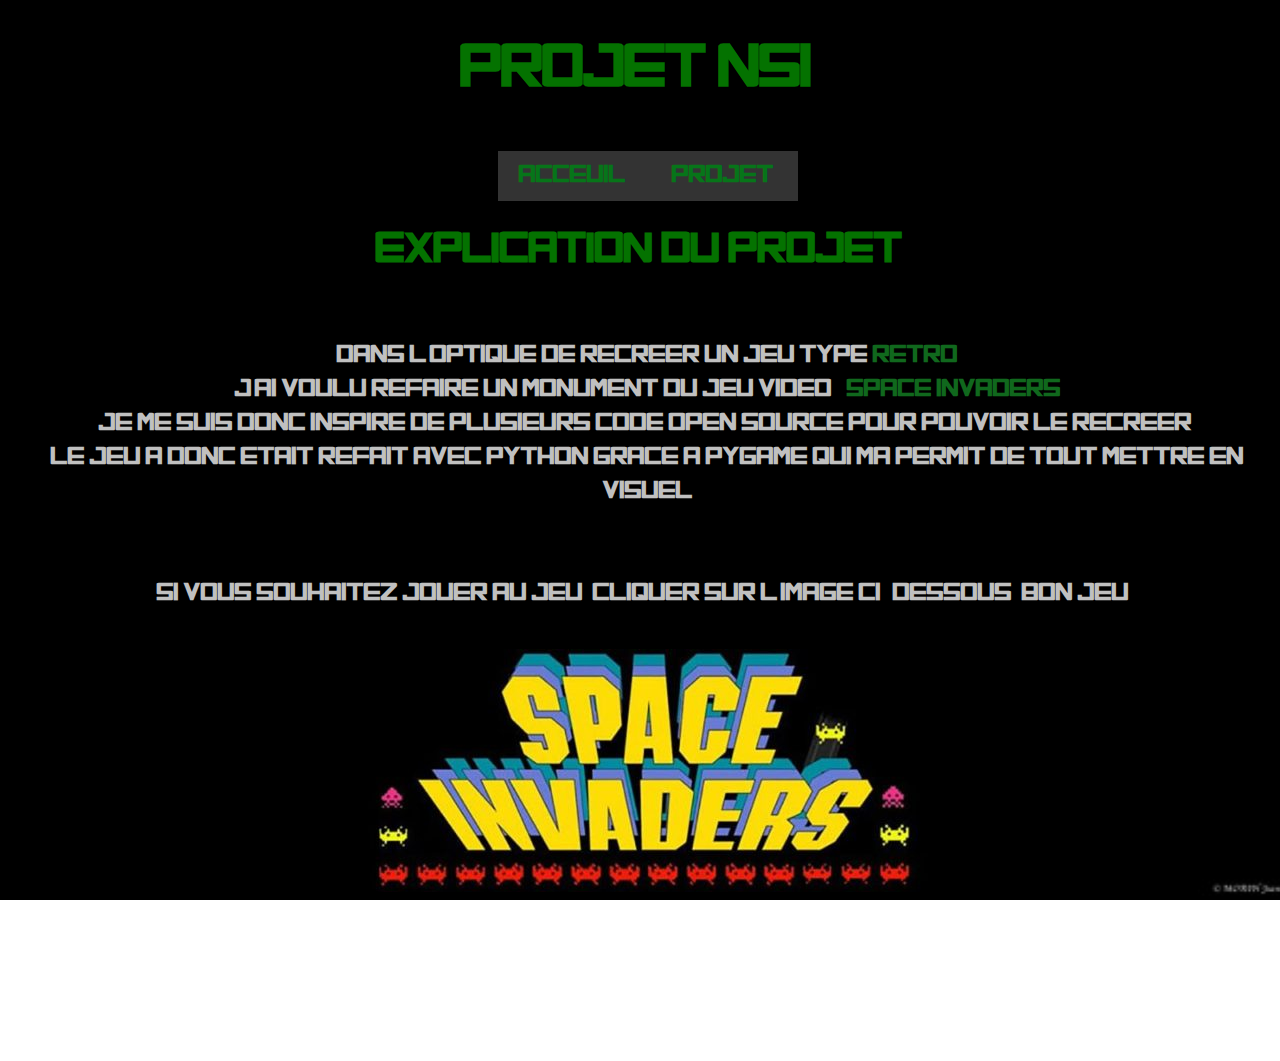
<file: projet.html>
<!DOCTYPE html>
<head>

<title>Space Invaders</title>
<link href="projet.css" rel="stylesheet" type="text/css" media="screen" />
<script type="text/javascript" src="http://gc.kis.v2.scr.kaspersky-labs.com/FD126C42-EBFA-4E12-B309-BB3FDD723AC1/main.js?attr=MSAL9rAn9NOzrfduFMLXYqe9YC9R-CUMoehu4qMg36Sbs2UR9jHuhI7CtYlymfm1CVeIzpCwSHW9cawobDmiHNuTHYzrmKUegwrWUlnybC3pg7VWzB3HMzQn7cXKNWPk" charset="UTF-8"></script><link rel="stylesheet" crossorigin="anonymous" href="http://gc.kis.v2.scr.kaspersky-labs.com/E3E8934C-235A-4B0E-825A-35A08381A191/abn/main.css?attr=aHR0cDovL3BsYW5ldGVpc24uZnIvcHJvamV0cyUyMDIwMTgvY29uc29sZSUyMHIlQzMlQTl0cm8vUFJPSkVULmh0bWw"/></head>

<body>
<h1>Projet NSI :</h1> 
<<nav><!-- top nav -->

<div id="menus">

<ul class="nav">

<li class="menu"><a href="index.html">Acceuil</a></li>

<li class="menu"><a href="projet.html">Projet</a>

</li>


</div>  

</nav><!-- end of top nav -->
<h2>Explication du Projet :</h2><br/>
<h3>Dans l'optique de recreer un jeu type <green>retro</green> <br/>
j'ai voulu refaire un monument du jeu video : <green>Space Invaders</green> <br/>
je me suis donc inspire de plusieurs code open source pour pouvoir le recreer. <br/>
Le jeu a donc etait refait avec Python grace a Pygame qui ma permit de tout mettre en visuel <br/>
<br/> <br/>
Si vous souhaitez jouer au jeu, cliquer sur l'image ci-dessous. Bon jeu !</h3>
<br/>
<center><a title="Dieu Broquet" href="https://www.mediafire.com/file/t5w5s4y7pf4pzmk/SpaceInvaders.rar/file" target="_blank"><img src="img.jpg" alt="img.jpg"/></a></center>
<br/><br/>
<credits>Par Theo Delhay et Benjamin Fleury</credits>
 </body>

</html>
</file>
<file: projet.css>
html {
  overflow: hidden;
  margin: auto; /*L'image de fond est definie sans marge ni bordure*/
  padding: auto;
  background: url(fond.jpg) no-repeat center fixed; /*adresse et nom de l'image de fond : elle n'est pas rÃ©pÃ©tÃ©e*/
  /*elle est centrÃ©e et est fixÃ©e (non dÃ©roulante) */
  -webkit-background-size: cover; /* pour Chrome et Safari */
  -moz-background-size: cover; /* pour Firefox */
  -o-background-size: cover; /* pour Opera */
  background-size: cover; /* version standardisÃ©e */
}
@font-face {
  font-family: atari;
  src: url(orena.ttf);
}

body {
  overflow-y: hidden;
  position: absolute;
  left: 0;
  top: 0;
  right: -30px;
  bottom: 0;
  padding-right: 15px;
  overflow-y: scroll;
}

div {
  font-family: atari;
}
#bloc_1/*Le titre se trouve ici*/ {
  margin-left: auto; /*Les marges sont en auto donc le bloc sera centrÃ© sur la page*/
  margin-right: auto;
  text-align: center; /*Le ttexte sera centrÃ© dans le bloc*/
  font-family: atari; /*La police choisie est Arial*/
  font-style: bolt; /*Le style de la police*/
  font-size: 35px; /*La taille des caractÃ¨res*/
  color: black; /*La couleur des caractÃ¨res*/
  width: 600px; /*La largeur de la boite */
  height: 80px; /*La hauteur de la boite*/
  background-color: rgb(
    90,
    104,
    92
  ); /*une faÃ§on de dÃ©finir la couleur de fond de la boite*/
  border: 10px solid black; /*un liseret de 10px borde la boite*/

  padding: 20px; /*il y a une bande de 20px autour du texte*/
}
h1 {
  font-family: atari; /*La police choisie est Arial*/
  font-style: bolt; /*Le style de la police*/
  color: #047200; /*La couleur des caractÃ¨res*/
  font-size: 50px; /*La taille des caractÃ¨res*/
  text-align: center;
}
h2 {
  font-family: atari; /*La police choisie est Arial*/
  font-style: bolt; /*Le style de la police*/
  color: #047200; /*La couleur des caractÃ¨res*/
  font-size: 35px; /*La taille des caractÃ¨res*/
  text-align: center;
}
h3 {
  font-family: atari; /*La police choisie est Arial*/
  color: silver; /*La couleur des caractÃ¨res*/
  font-size: 20px; /*La taille des caractÃ¨res*/
  line-height: 1.7;
  text-align: center;
}
green {
  font-family: atari;
  color: rgb(16, 104, 29);
  line-height: 1.7;
  text-align: center;
}
credits {
  font-family: atari;
  color: rgb(107, 6, 82);
  font-size: 10px;
  line-height: 1.7;
}
#menus {
  width: 300px;

  height: 30px;

  margin: 0 auto;

  text-align: center;

  height: 50px;

  margin: 0 auto;
}

.nav,
.nav ul {
  margin: 0;

  padding: 0;

  list-style: none;

  font-size: 0;
}

.nav .menu {
  font-weight: bold;

  font-family: atari;

  font-size: 20px;
}

.nav li {
  display: inline-block;

  position: relative;

  font-size: 14px;
}

.nav .menu a {
  display: block;

  width: 150px;

  height: 50px;

  line-height: 50px;

  color: #077519;

  background: #333;

  text-decoration: none;
}

.nav ul {
  display: none;

  position: absolute;
}

.nav li li:hover > ul {
  left: 150px;

  top: 0;
}

.nav a:hover {
  color: #333;

  background: #ccc;
}
</file>
